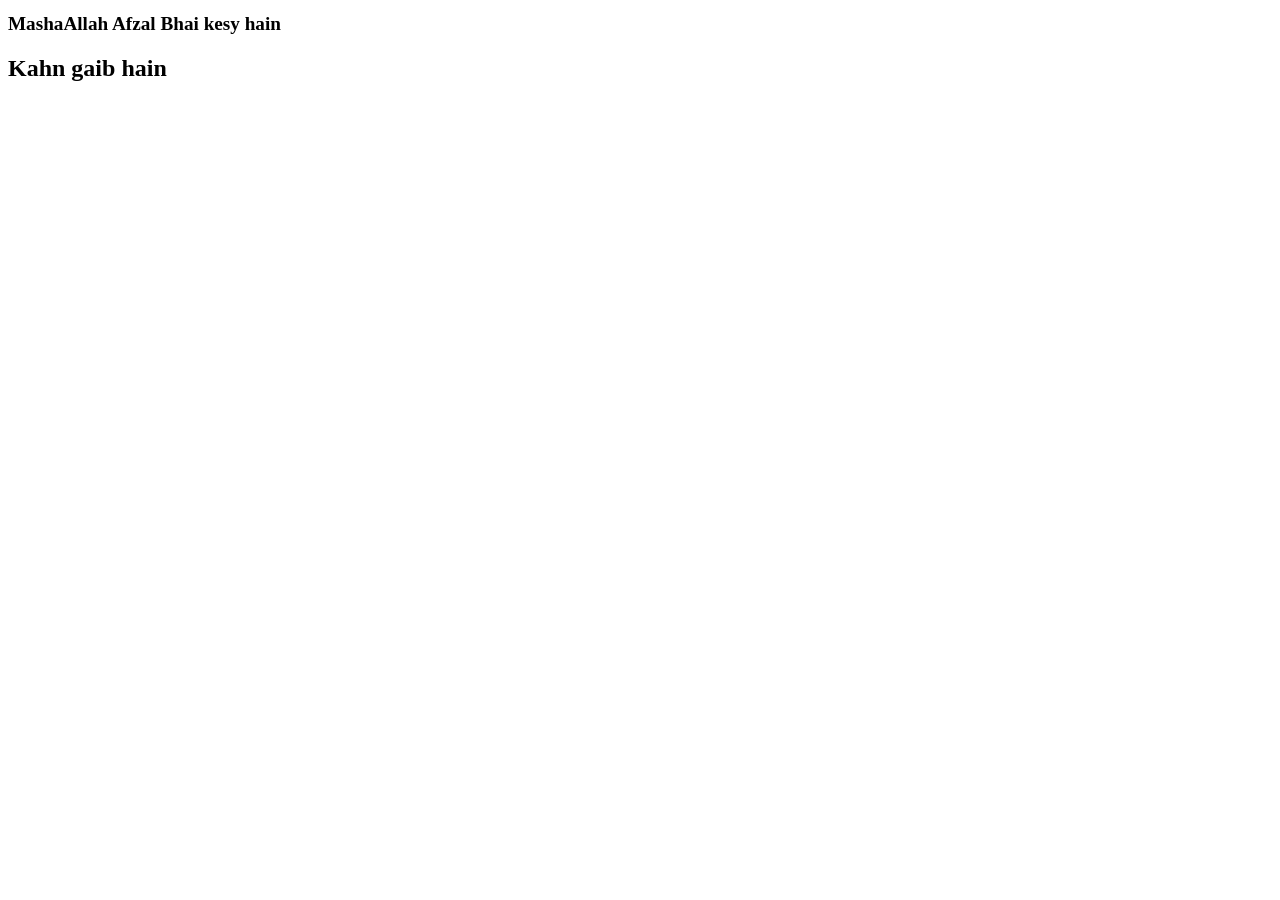
<file: index.html>
<!DOCTYPE html>
<html lang="en">
<head>
    <meta charset="UTF-8">
    <meta name="viewport" content="width=device-width, initial-scale=1.0">
    <title>friends Log</title>
    <link rel="stylesheet" href="style.css">
</head>
<body>
    <h1 class="heading1">MashaAllah Afzal Bhai kesy hain </h1>
    <h2>Kahn gaib hain</h2>
    
</body>
</html>
</file>
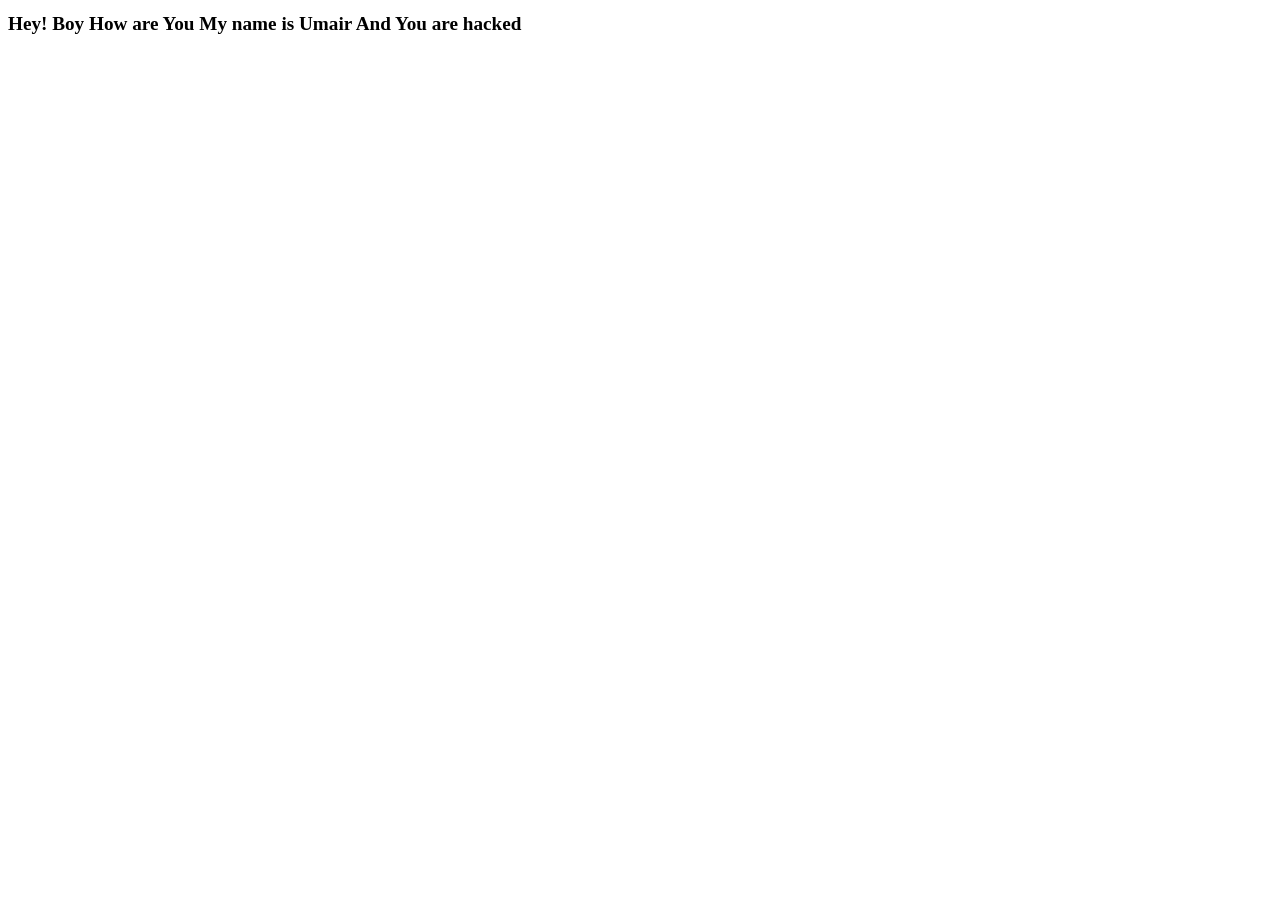
<file: Livewebsite/index.html>
<!DOCTYPE html>
<html lang="en">
<head>
    <meta charset="UTF-8">
    <meta name="viewport" content="width=device-width, initial-scale=1.0">
    <title>Document</title>
    <link rel="stylesheet" href="style.css">
</head>
<body>
    <h1 class="heading1">Hey! Boy How are You My name is Umair And You  are hacked</h1>
    
</body>
</html>
</file>
<file: style.css>
.heading1{
    font-size: larger;
    font-weight: bolder;
}
</file>
<file: Livewebsite/style.css>
.heading1{
    font-size: larger;
    font-weight: bolder;
}
</file>
